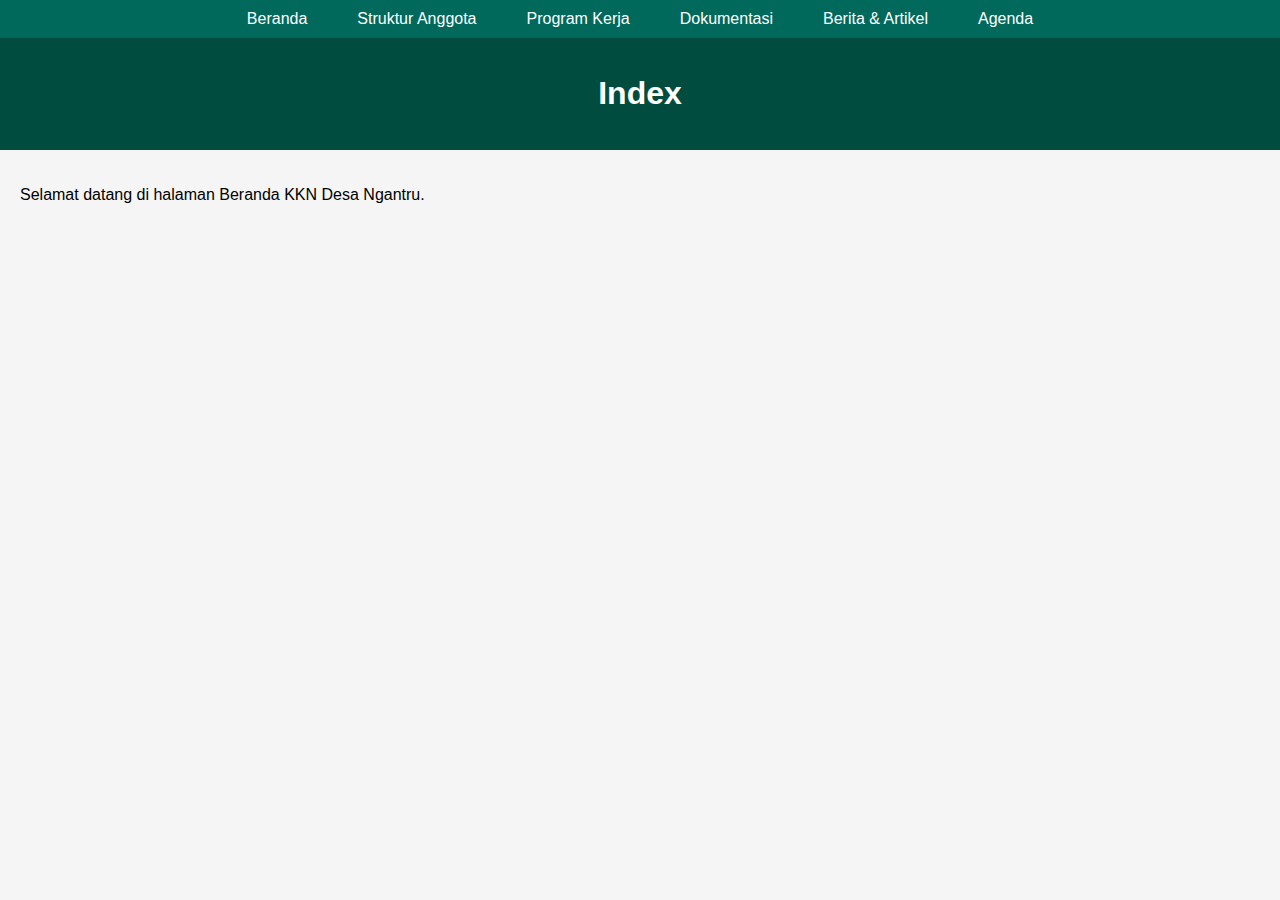
<file: index.html>
<!DOCTYPE html>
<html lang="id">
<head>
  <meta charset="UTF-8">
  <meta name="viewport" content="width=device-width, initial-scale=1.0">
  <title>Index</title>
  <link rel="stylesheet" href="css/style.css">
</head>
<body>
  
<nav class="navbar">
  <ul>
    <li><a href="index.html">Beranda</a></li>
    <li><a href="struktur.html">Struktur Anggota</a></li>
    <li><a href="proker.html">Program Kerja</a></li>
    <li><a href="dokumentasi.html">Dokumentasi</a></li>
    <li><a href="artikel.html">Berita & Artikel</a></li>
    <li><a href="agenda.html">Agenda</a></li>
  </ul>
</nav>

  <header><h1>Index</h1></header>
  <section><p>Selamat datang di halaman Beranda KKN Desa Ngantru.</p></section>
</body>
</html>
</file>
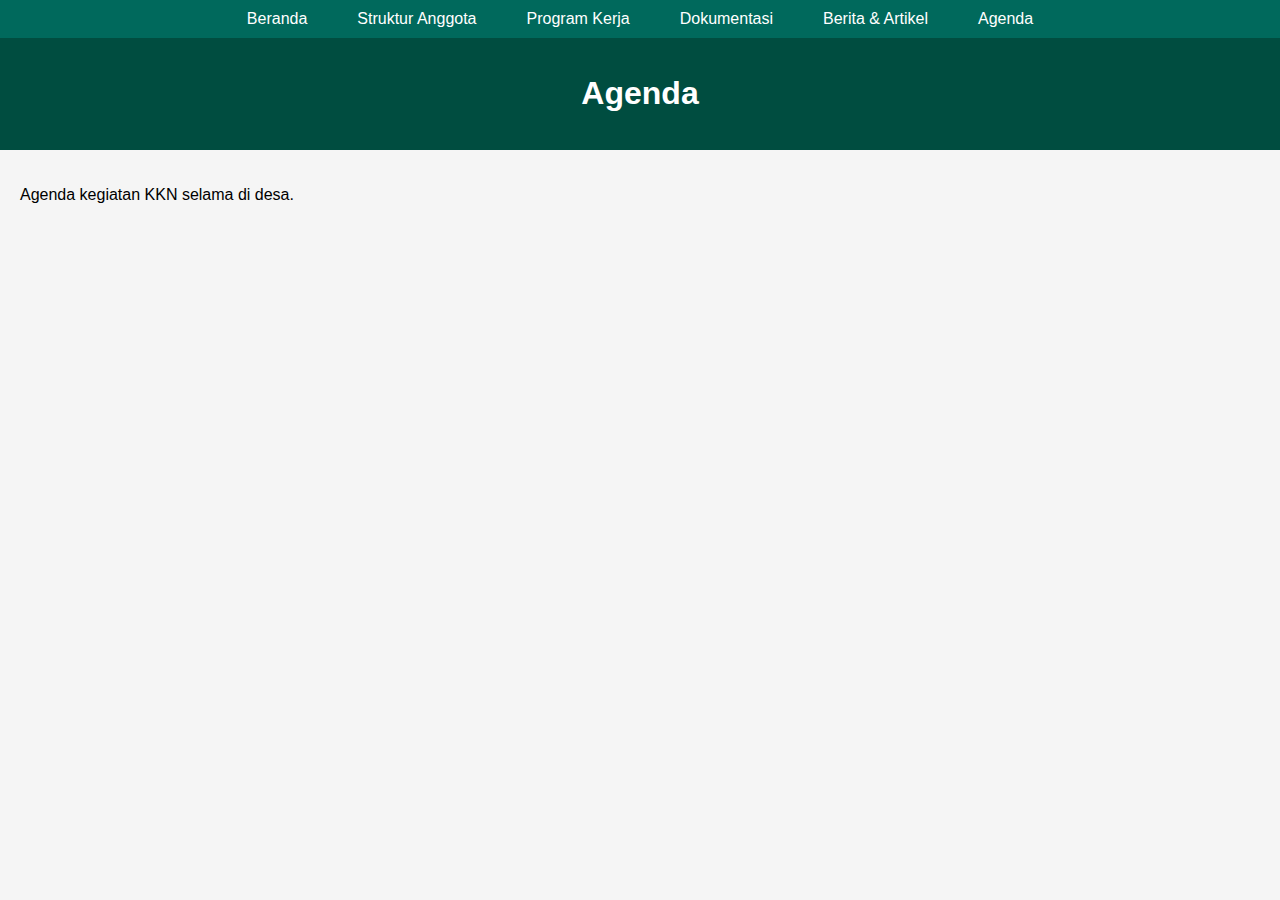
<file: agenda.html>
<!DOCTYPE html>
<html lang="id">
<head>
  <meta charset="UTF-8">
  <meta name="viewport" content="width=device-width, initial-scale=1.0">
  <title>Agenda</title>
  <link rel="stylesheet" href="css/style.css">
</head>
<body>
  
<nav class="navbar">
  <ul>
    <li><a href="index.html">Beranda</a></li>
    <li><a href="struktur.html">Struktur Anggota</a></li>
    <li><a href="proker.html">Program Kerja</a></li>
    <li><a href="dokumentasi.html">Dokumentasi</a></li>
    <li><a href="artikel.html">Berita & Artikel</a></li>
    <li><a href="agenda.html">Agenda</a></li>
  </ul>
</nav>

  <header><h1>Agenda</h1></header>
  <section><p>Agenda kegiatan KKN selama di desa.</p></section>
</body>
</html>
</file>
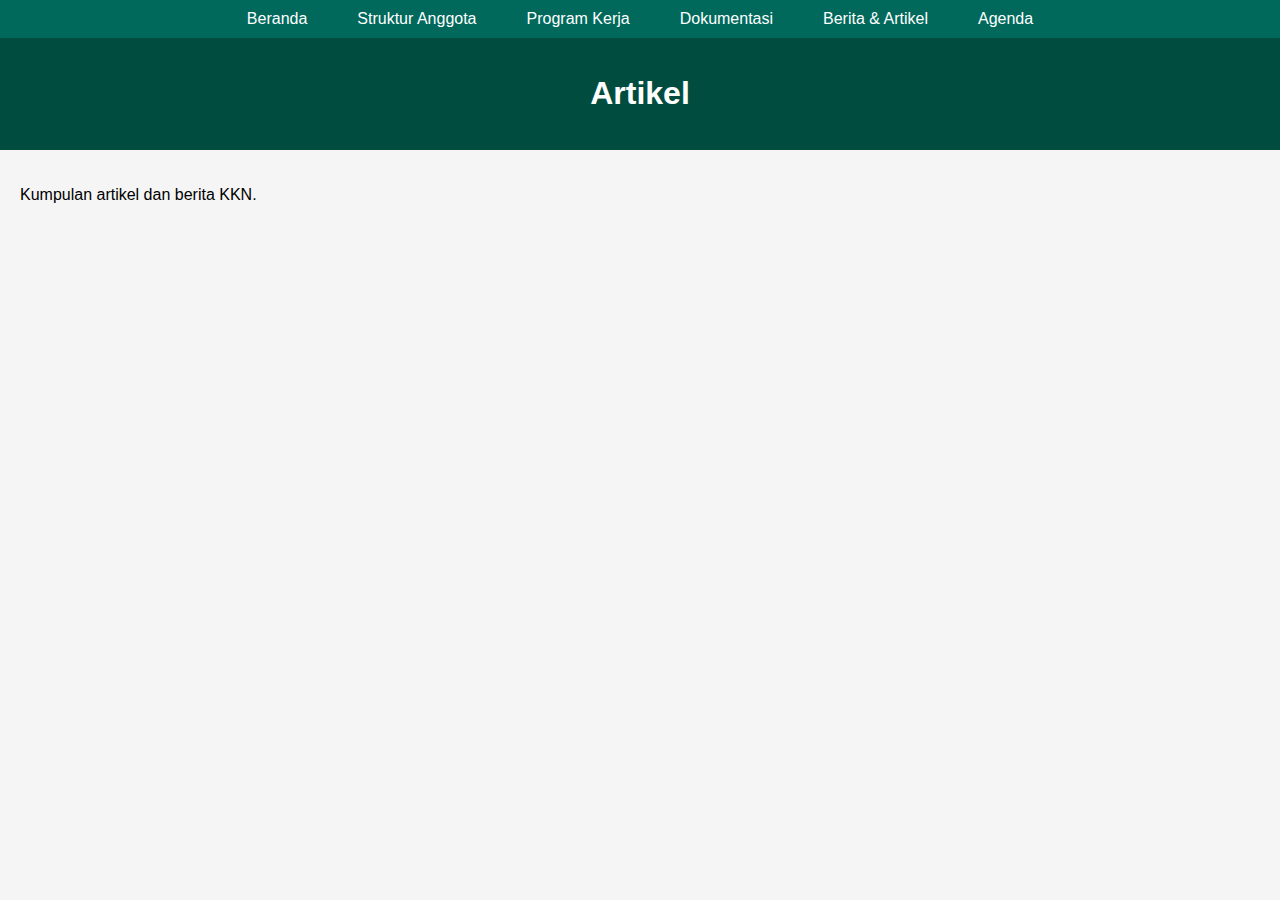
<file: artikel.html>
<!DOCTYPE html>
<html lang="id">
<head>
  <meta charset="UTF-8">
  <meta name="viewport" content="width=device-width, initial-scale=1.0">
  <title>Artikel</title>
  <link rel="stylesheet" href="css/style.css">
</head>
<body>
  
<nav class="navbar">
  <ul>
    <li><a href="index.html">Beranda</a></li>
    <li><a href="struktur.html">Struktur Anggota</a></li>
    <li><a href="proker.html">Program Kerja</a></li>
    <li><a href="dokumentasi.html">Dokumentasi</a></li>
    <li><a href="artikel.html">Berita & Artikel</a></li>
    <li><a href="agenda.html">Agenda</a></li>
  </ul>
</nav>

  <header><h1>Artikel</h1></header>
  <section><p>Kumpulan artikel dan berita KKN.</p></section>
</body>
</html>
</file>
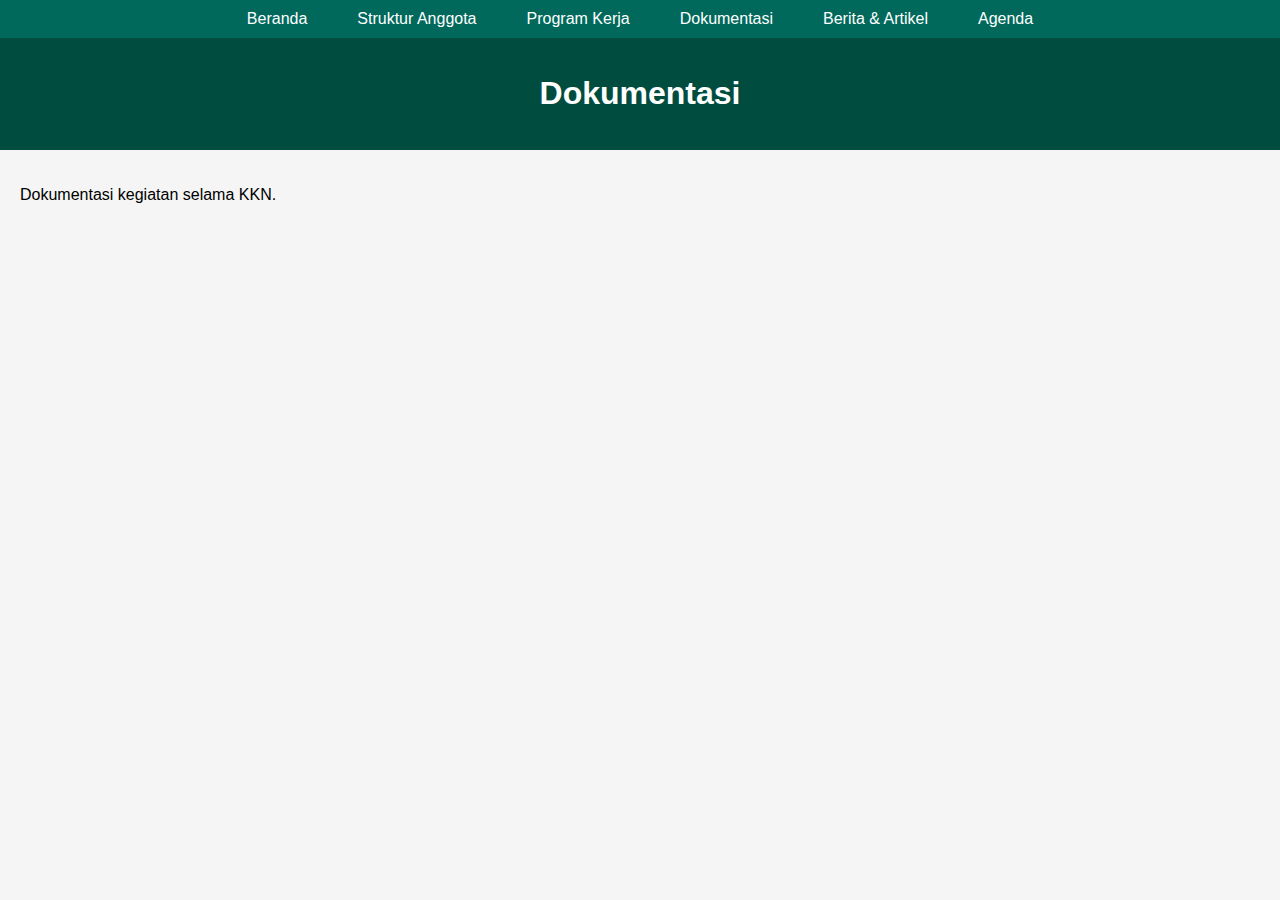
<file: dokumentasi.html>
<!DOCTYPE html>
<html lang="id">
<head>
  <meta charset="UTF-8">
  <meta name="viewport" content="width=device-width, initial-scale=1.0">
  <title>Dokumentasi</title>
  <link rel="stylesheet" href="css/style.css">
</head>
<body>
  
<nav class="navbar">
  <ul>
    <li><a href="index.html">Beranda</a></li>
    <li><a href="struktur.html">Struktur Anggota</a></li>
    <li><a href="proker.html">Program Kerja</a></li>
    <li><a href="dokumentasi.html">Dokumentasi</a></li>
    <li><a href="artikel.html">Berita & Artikel</a></li>
    <li><a href="agenda.html">Agenda</a></li>
  </ul>
</nav>

  <header><h1>Dokumentasi</h1></header>
  <section><p>Dokumentasi kegiatan selama KKN.</p></section>
</body>
</html>
</file>
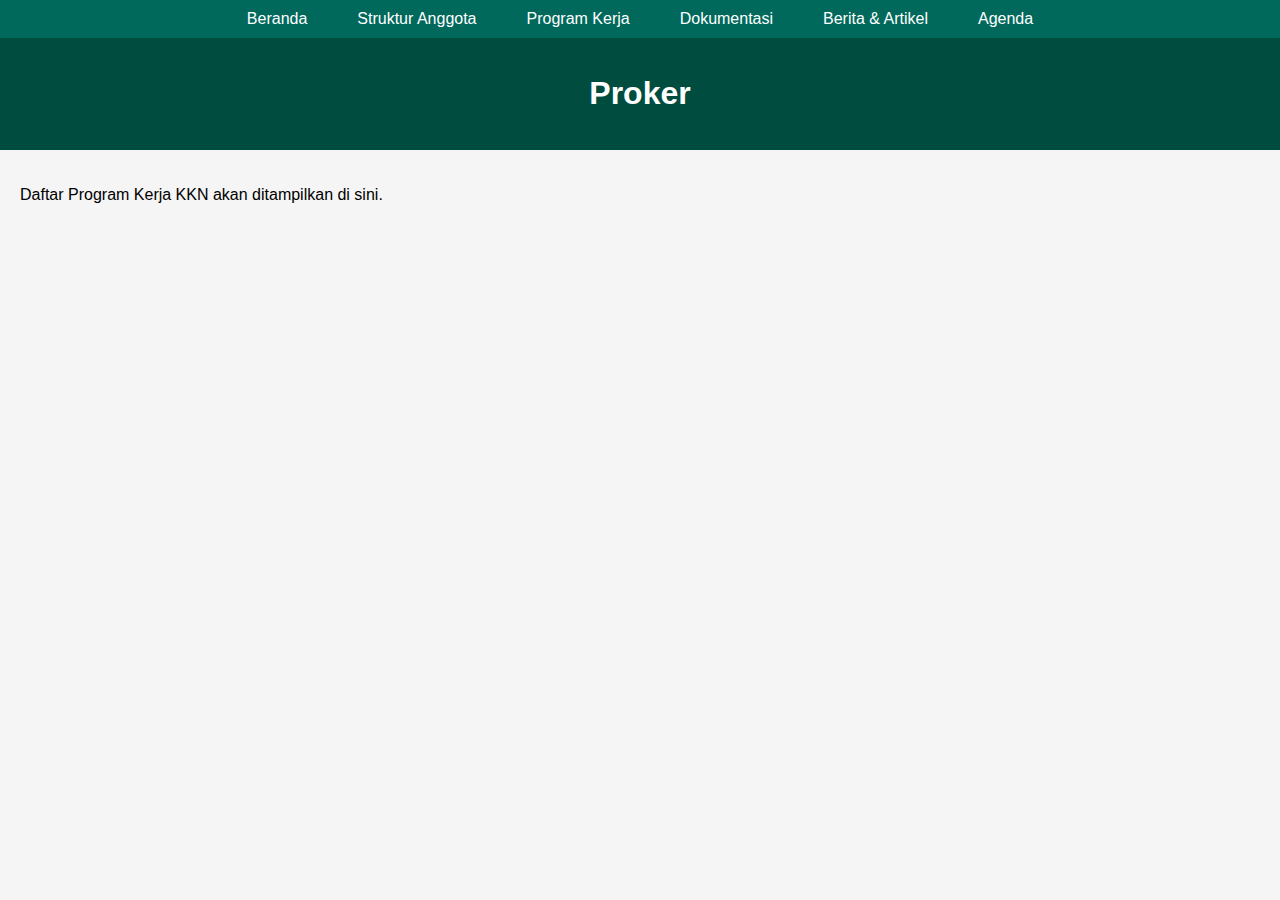
<file: proker.html>
<!DOCTYPE html>
<html lang="id">
<head>
  <meta charset="UTF-8">
  <meta name="viewport" content="width=device-width, initial-scale=1.0">
  <title>Proker</title>
  <link rel="stylesheet" href="css/style.css">
</head>
<body>
  
<nav class="navbar">
  <ul>
    <li><a href="index.html">Beranda</a></li>
    <li><a href="struktur.html">Struktur Anggota</a></li>
    <li><a href="proker.html">Program Kerja</a></li>
    <li><a href="dokumentasi.html">Dokumentasi</a></li>
    <li><a href="artikel.html">Berita & Artikel</a></li>
    <li><a href="agenda.html">Agenda</a></li>
  </ul>
</nav>

  <header><h1>Proker</h1></header>
  <section><p>Daftar Program Kerja KKN akan ditampilkan di sini.</p></section>
</body>
</html>
</file>
<file: css/style.css>
body {
  font-family: Arial, sans-serif;
  margin: 0;
  padding: 0;
  background-color: #f5f5f5;
}
header {
  background-color: #004d40;
  color: white;
  padding: 1em;
  text-align: center;
}
nav.navbar {
  background-color: #00695c;
}
nav.navbar ul {
  list-style: none;
  margin: 0;
  padding: 0;
  display: flex;
  justify-content: center;
}
nav.navbar ul li {
  margin: 0 15px;
}
nav.navbar ul li a {
  color: white;
  text-decoration: none;
  padding: 10px;
  display: block;
}
nav.navbar ul li a:hover {
  background-color: #004d40;
  border-radius: 4px;
}
section {
  padding: 20px;
}
h2 {
  margin-top: 40px;
  color: #004d40;
  text-align: center;
}
.anggota-container {
  display: flex;
  flex-wrap: wrap;
  gap: 20px;
  justify-content: center;
}
.anggota {
  background-color: white;
  padding: 10px;
  border-radius: 10px;
  box-shadow: 0 2px 4px rgba(0,0,0,0.2);
  width: 150px;
  text-align: center;
  cursor: pointer;
  transition: transform 0.2s;
}
.anggota:hover {
  transform: scale(1.05);
}
.anggota img {
  width: 100%;
  border-radius: 50%;
}
.modal {
  position: fixed;
  z-index: 999;
  left: 0; top: 0;
  width: 100%; height: 100%;
  background: rgba(0,0,0,0.6);
  display: flex;
  justify-content: center;
  align-items: center;
  display: none;
}
.modal-content {
  background: white;
  padding: 20px 30px;
  border-radius: 10px;
  max-width: 400px;
  width: 90%;
  text-align: center;
  position: relative;
}
.modal-content a {
  display: inline-block;
  margin-top: 10px;
  text-decoration: none;
  background-color: #e1306c;
  color: white;
  padding: 8px 15px;
  border-radius: 6px;
  font-weight: bold;
}
.modal-content a i {
  margin-right: 5px;
}
.close {
  position: absolute;
  top: 10px; right: 15px;
  font-size: 24px;
  cursor: pointer;
}
</file>
